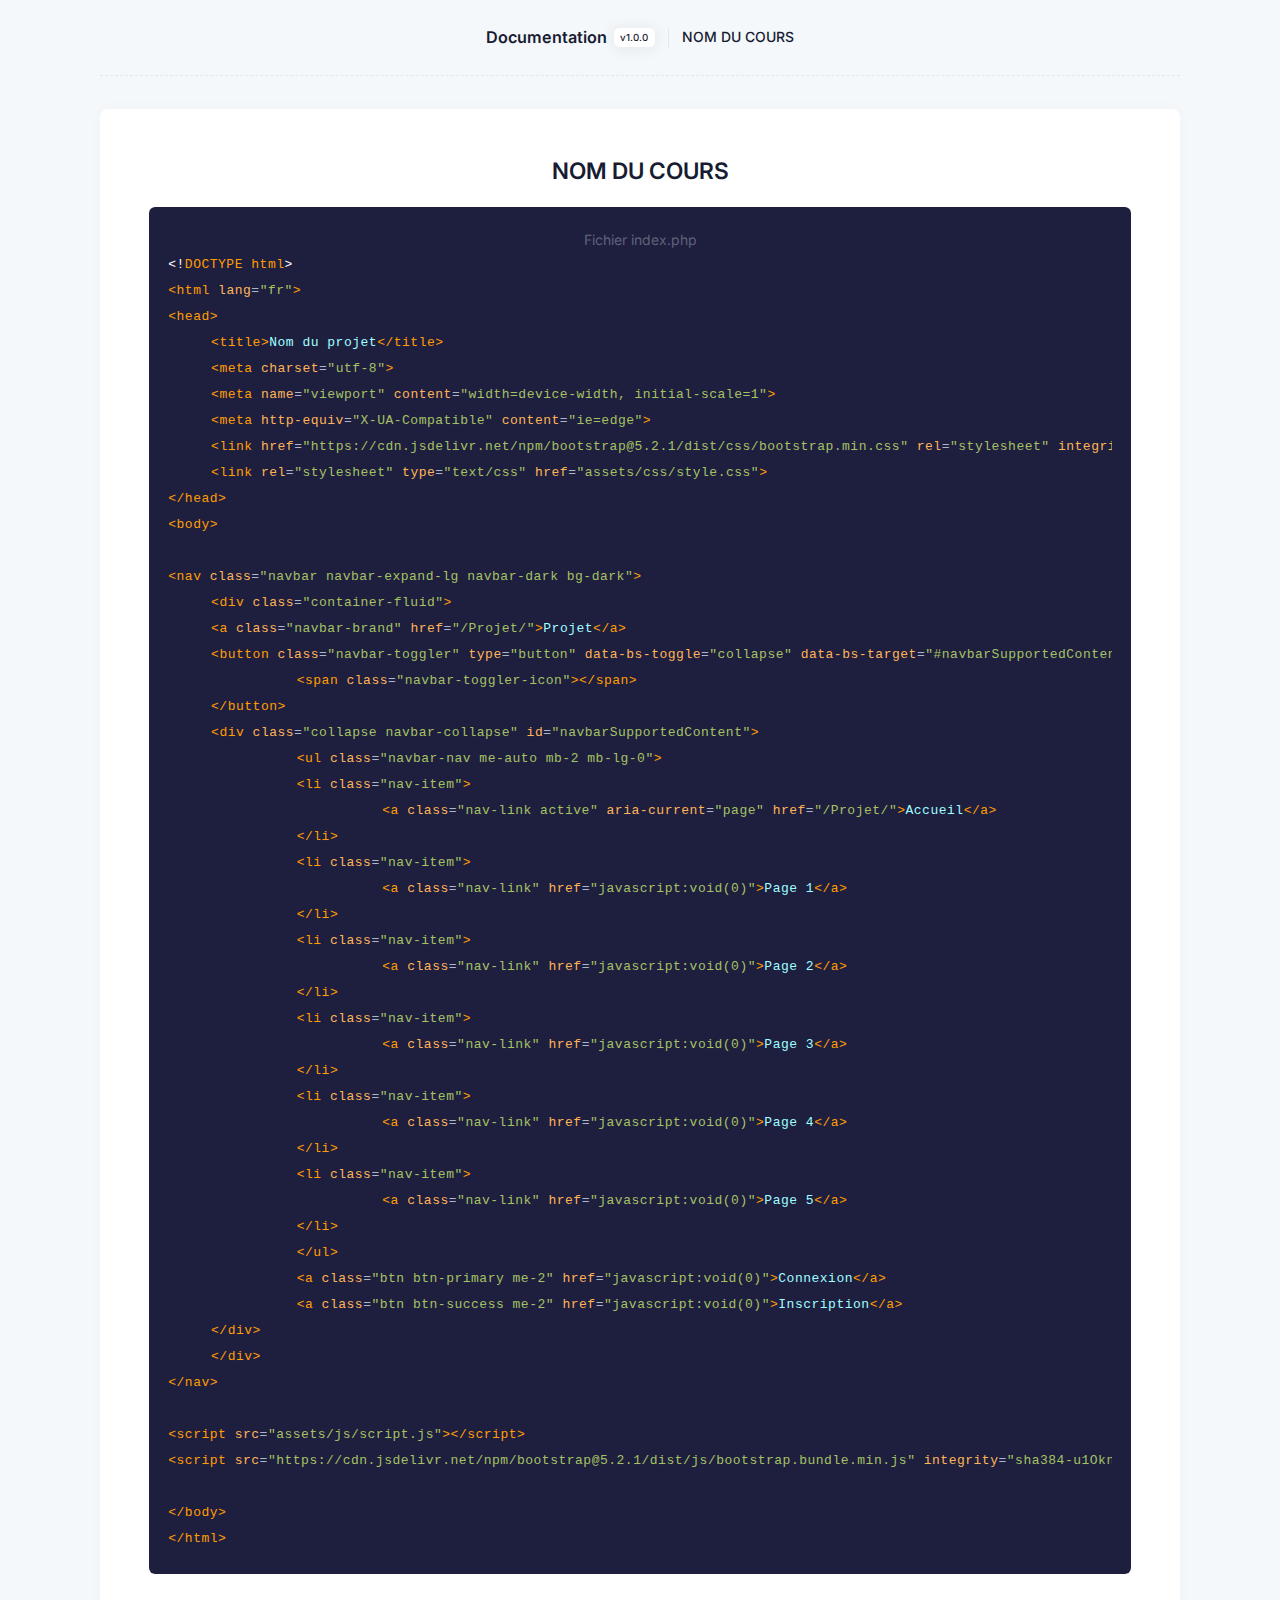
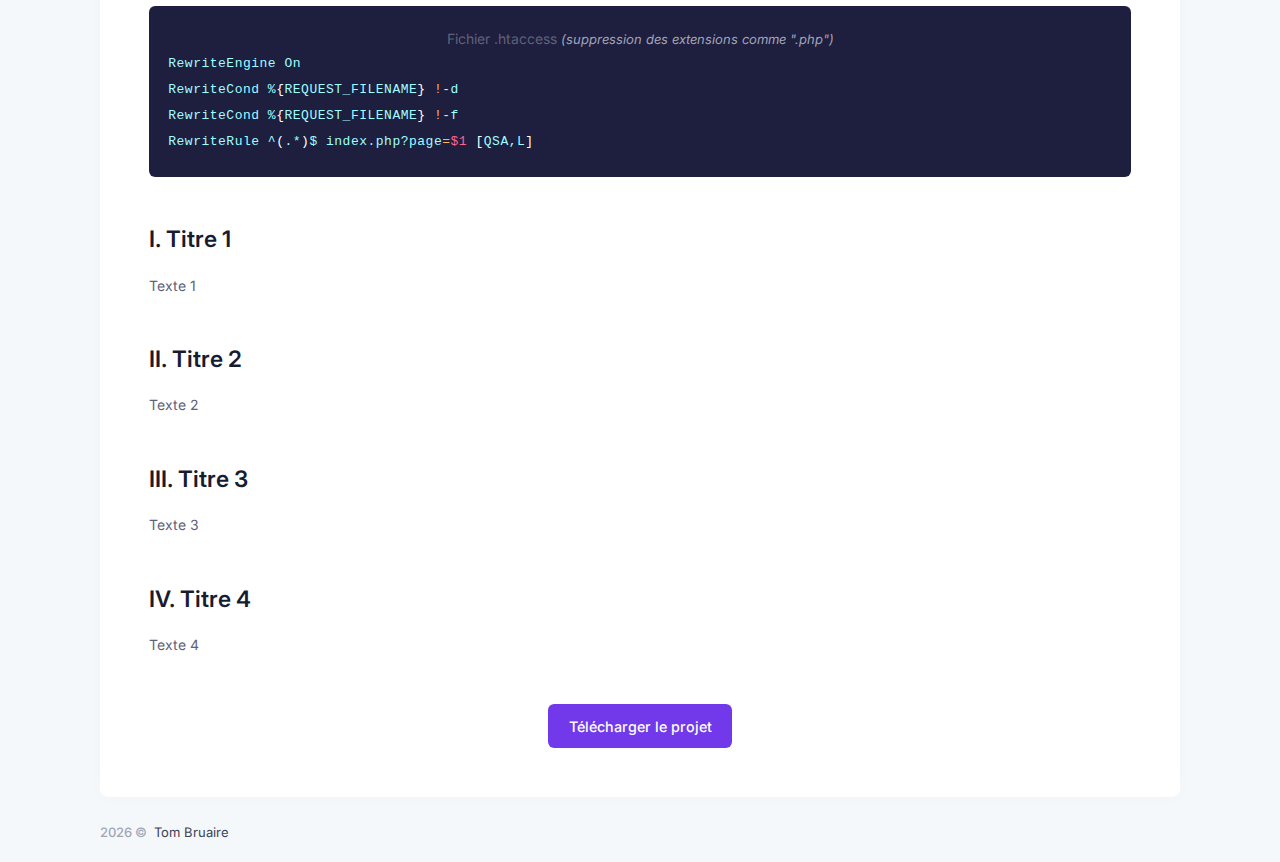
<file: index.html>
<!DOCTYPE html>
<html lang="en">
<head>
	<title>COURS SUP3 | 2022-2023</title>
	<meta charset="utf-8">
	<meta name="viewport" content="width=device-width, initial-scale=1">
	<link rel="stylesheet" href="https://fonts.googleapis.com/css?family=Inter:300,400,500,600,700">
	<link rel="stylesheet" type="text/css" href="assets/css/prismjs.css">
	<link rel="stylesheet" type="text/css" href="assets/css/plugins.css">
	<link rel="stylesheet" type="text/css" href="assets/css/style.css">
</head>
<body>

<script>
if (document.documentElement) { 
	const defaultThemeMode = "system"; 
	const name = document.body.getAttribute("data-kt-name"); 
	let themeMode = localStorage.getItem("kt_" + ( name !== null ? name + "_" : "" ) + "theme_mode_value"); 
	if (themeMode === null) { 
		if (defaultThemeMode === "system") { 
			themeMode = window.matchMedia("(prefers-color-scheme: dark)").matches ? "dark" : "light"; 
		} else { 
			themeMode = defaultThemeMode; 
		} 
	} 
	document.documentElement.setAttribute("data-theme", themeMode); 
}
</script>

<div class="docs-page d-flex flex-row flex-column-fluid">
	<div class="d-flex flex-column flex-row-fluid" id="kt_docs_wrapper">
		<div id="kt_docs_header" class="docs-header align-items-stretch mb-2 mb-lg-10">
			<div class="container">
				<div class="d-flex align-items-stretch justify-content-between py-3 h-75px">
					<div class="d-flex align-items-center justify-content-center flex-lg-grow-1">
						<div class="d-flex align-items-center" id="kt_docs_header_title">
							<div class="docs-page-title d-flex flex-column flex-lg-row align-items-lg-center py-5 mb-lg-0" data-kt-swapper="true" data-kt-swapper-mode="prepend" data-kt-swapper-parent="{default: '#kt_docs_content_container', 'lg': '#kt_docs_header_title'}">
								<h1 class="d-flex align-items-center text-dark text-center my-1 fs-4">Documentation
								<div class="badge fw-semibold fs-9 px-2 ms-2 bg-body text-dark shadow-sm">v1.0.0</div></h1>
								<span class="d-none d-lg-block bullet h-20px w-1px bg-secondary mx-4"></span>
								<ul class="breadcrumb breadcrumb-separatorless fw-semibold fs-6 my-1">
									<li class="breadcrumb-item text-dark">NOM DU COURS</li>
								</ul>
							</div>
						</div>
					</div>
				</div>
				<div class="border-gray-300 border-bottom border-bottom-dashed"></div>
			</div>
		</div>
		<div class="docs-content d-flex flex-column flex-column-fluid" id="kt_docs_content">
			<div class="container d-flex flex-column flex-lg-row" id="kt_docs_content_container">
				<div class="card card-docs flex-row-fluid mb-2">
					<div class="card-body fs-6 py-15 px-10 py-lg-15 px-lg-15 text-gray-700">
						<div class="pb-10">
							<h1 class="text-center fw-bold">NOM DU COURS</h1>
							<div class="py-5">
								<div class="highlight">
									<center>Fichier index.php</center>
									<button class="highlight-copy btn" data-bs-toggle="tooltip">copier</button>
									<div class="highlight-code">
										<pre class="language-html">
<code class="language-html">&lt;!DOCTYPE html&gt;
&lt;html lang="fr"&gt;
&lt;head&gt;
	&lt;title&gt;Nom du projet&lt;/title&gt;
	&lt;meta charset="utf-8"&gt;
	&lt;meta name="viewport" content="width=device-width, initial-scale=1"&gt;
	&lt;meta http-equiv="X-UA-Compatible" content="ie=edge"&gt;
	&lt;link href="https://cdn.jsdelivr.net/npm/bootstrap@5.2.1/dist/css/bootstrap.min.css" rel="stylesheet" integrity="sha384-iYQeCzEYFbKjA/T2uDLTpkwGzCiq6soy8tYaI1GyVh/UjpbCx/TYkiZhlZB6+fzT" crossorigin="anonymous"&gt;
	&lt;link rel="stylesheet" type="text/css" href="assets/css/style.css"&gt;
&lt;/head&gt;
&lt;body&gt;

&lt;nav class="navbar navbar-expand-lg navbar-dark bg-dark"&gt;
  	&lt;div class="container-fluid"&gt;
    	&lt;a class="navbar-brand" href="/Projet/"&gt;Projet&lt;/a&gt;
    	&lt;button class="navbar-toggler" type="button" data-bs-toggle="collapse" data-bs-target="#navbarSupportedContent" aria-controls="navbarSupportedContent" aria-expanded="false" aria-label="Toggle navigation"&gt;
      		&lt;span class="navbar-toggler-icon"&gt;&lt;/span&gt;
    	&lt;/button&gt;
    	&lt;div class="collapse navbar-collapse" id="navbarSupportedContent"&gt;
      		&lt;ul class="navbar-nav me-auto mb-2 mb-lg-0"&gt;
        		&lt;li class="nav-item"&gt;
          			&lt;a class="nav-link active" aria-current="page" href="/Projet/"&gt;Accueil&lt;/a&gt;
        		&lt;/li&gt;
        		&lt;li class="nav-item"&gt;
          			&lt;a class="nav-link" href="javascript:void(0)"&gt;Page 1&lt;/a&gt;
        		&lt;/li&gt;
        		&lt;li class="nav-item"&gt;
          			&lt;a class="nav-link" href="javascript:void(0)"&gt;Page 2&lt;/a&gt;
        		&lt;/li&gt;
        		&lt;li class="nav-item"&gt;
          			&lt;a class="nav-link" href="javascript:void(0)"&gt;Page 3&lt;/a&gt;
        		&lt;/li&gt;
        		&lt;li class="nav-item"&gt;
          			&lt;a class="nav-link" href="javascript:void(0)"&gt;Page 4&lt;/a&gt;
        		&lt;/li&gt;
        		&lt;li class="nav-item"&gt;
          			&lt;a class="nav-link" href="javascript:void(0)"&gt;Page 5&lt;/a&gt;
        		&lt;/li&gt;
      		&lt;/ul&gt;
      		&lt;a class="btn btn-primary me-2" href="javascript:void(0)"&gt;Connexion&lt;/a&gt;
      		&lt;a class="btn btn-success me-2" href="javascript:void(0)"&gt;Inscription&lt;/a&gt;
    	&lt;/div&gt;
  	&lt;/div&gt;
&lt;/nav&gt;

&lt;script src="assets/js/script.js"&gt;&lt;/script&gt;
&lt;script src="https://cdn.jsdelivr.net/npm/bootstrap@5.2.1/dist/js/bootstrap.bundle.min.js" integrity="sha384-u1OknCvxWvY5kfmNBILK2hRnQC3Pr17a+RTT6rIHI7NnikvbZlHgTPOOmMi466C8" crossorigin="anonymous"&gt;&lt;/script&gt;

&lt;/body&gt;
&lt;/html&gt;</code>
</pre>
									</div>
								</div>
							</div>
							<div class="py-5">
								<div class="highlight">
									<center>Fichier .htaccess <i>(suppression des extensions comme ".php")</i></center>
									<button class="highlight-copy btn" data-bs-toggle="tooltip">copier</button>
									<div class="highlight-code">
										<pre class="language-bash">
<code class="language-bash">RewriteEngine On
RewriteCond %{REQUEST_FILENAME} !-d
RewriteCond %{REQUEST_FILENAME} !-f
RewriteRule ^(.*)$ index.php?page=$1 [QSA,L]</code>
</pre>
									</div>
								</div>
							</div>
						</div>
						<div class="pb-10">
							<h1 class="fw-bold mb-2">I. Titre 1</h1>
							<div class="py-5" style="text-align: justify!important;">Texte 1</div>
						</div>
						<div class="pb-10">
							<h1 class="fw-bold mb-2">II. Titre 2</h1>
							<div class="py-5" style="text-align: justify!important;">Texte 2</div>
						</div>
						<div class="pb-10">
							<h1 class="fw-bold mb-2">III. Titre 3</h1>
							<div class="py-5" style="text-align: justify!important;">Texte 3</div>
						</div>
						<div class="pb-10">
							<h1 class="fw-bold mb-2">IV. Titre 4</h1>
							<div class="py-5" style="text-align: justify!important;">Texte 4</div>
						</div>
						<div class="pb-0">
							<div class="row d-flex justify-content-center">
								<div class="col-auto">
									<a href="javascript:void(0)" class="btn btn-info">Télécharger le projet</a>
								</div>
							</div>
						</div>
					</div>
				</div>
			</div>
		</div>
		<div class="py-4 d-flex flex-lg-column py-6" id="kt_footer">
			<div class="container d-flex flex-column flex-md-row align-items-center justify-content-between">
				<div class="text-dark order-2 order-md-1">
					<span class="text-muted fw-semibold me-1"><span id="year"></span> ©</span>
					<span class="text-gray-800">Tom Bruaire</span>
				</div>
			</div>
		</div>
	</div>
</div>

<script>document.getElementById("year").innerHTML = new Date().getFullYear();</script>
<script src="assets/js/plugins.js"></script>
<script src="assets/js/scripts.js"></script>
<script src="assets/js/prismjs.js"></script>
<script src="assets/js/documentation.js"></script>

</body>
</html>
</file>
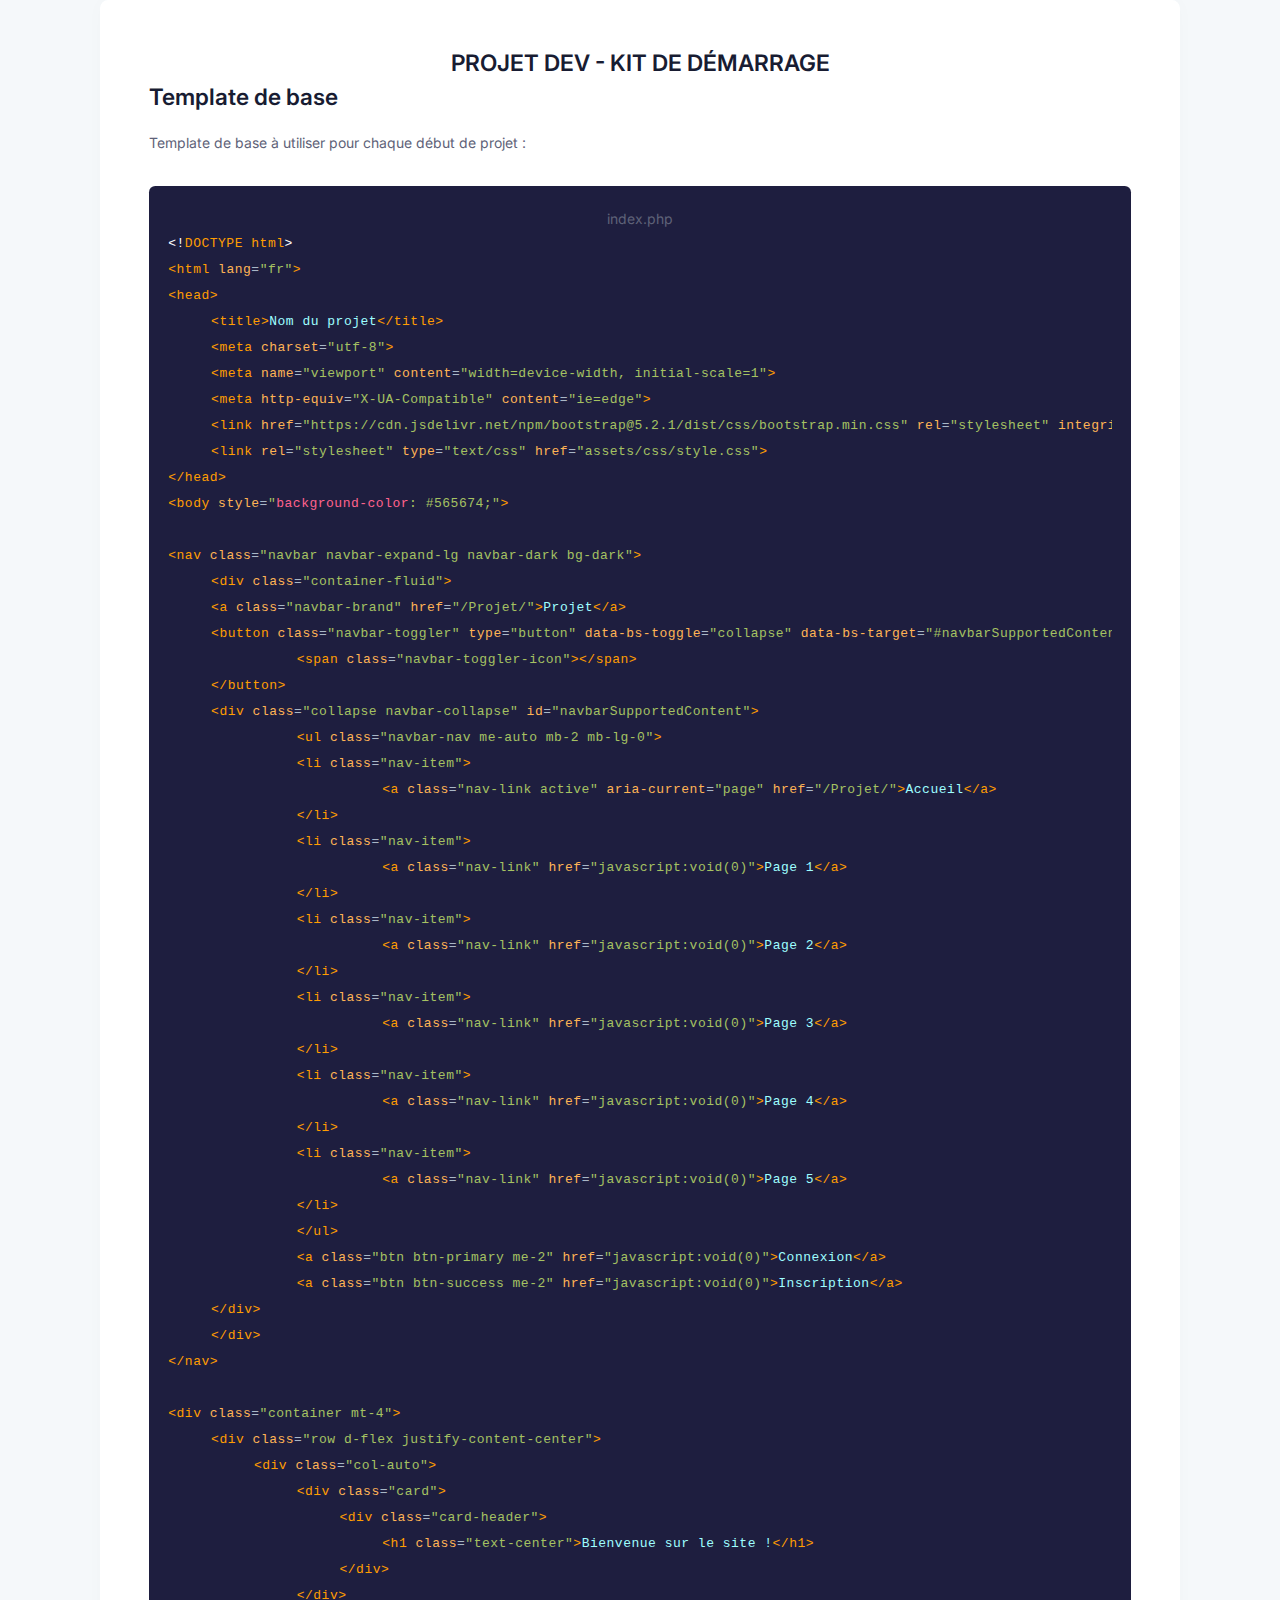
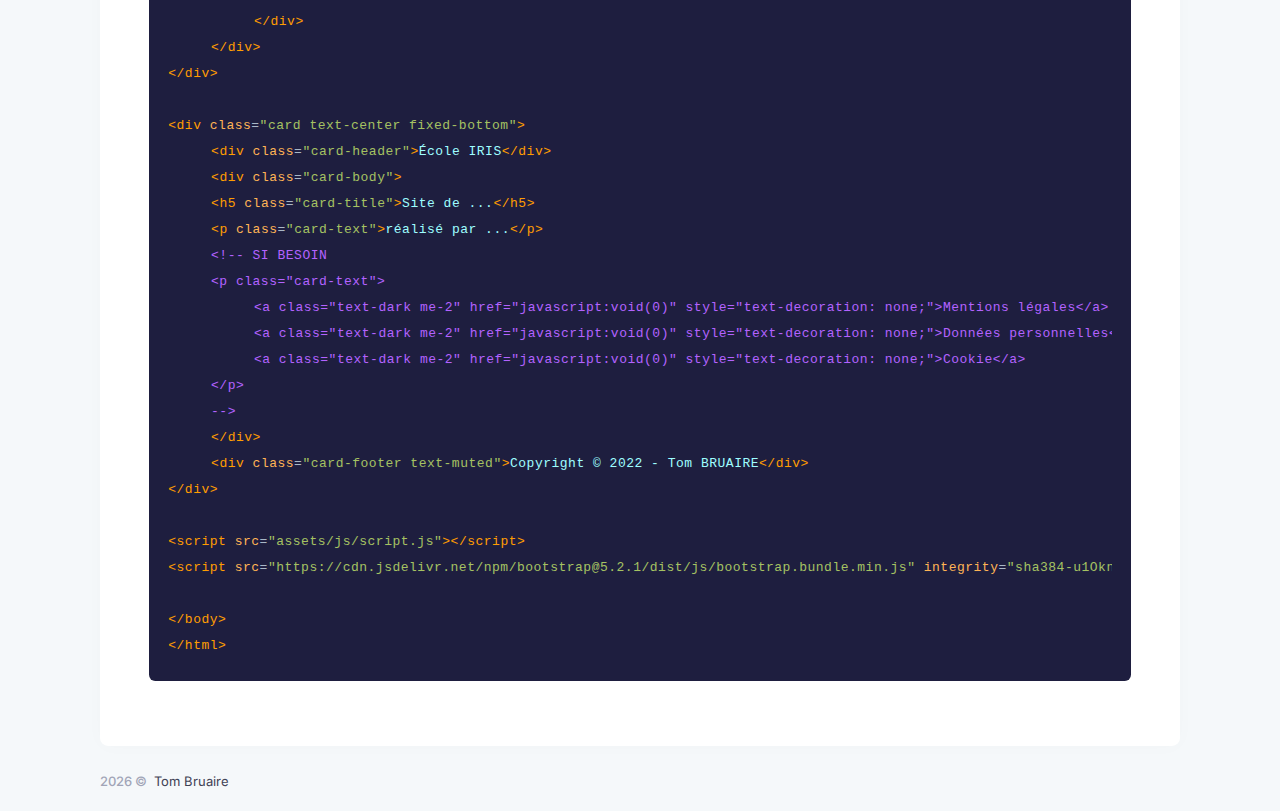
<file: starter.html>
<!DOCTYPE html>
<html lang="en">
<head>
	<title>DOC SUP3 | 2022-2023</title>
	<meta charset="utf-8">
	<meta name="viewport" content="width=device-width, initial-scale=1">
	<link rel="stylesheet" href="https://fonts.googleapis.com/css?family=Inter:300,400,500,600,700">
	<link rel="stylesheet" type="text/css" href="assets/css/prismjs.css">
	<link rel="stylesheet" type="text/css" href="assets/css/plugins.css">
	<link rel="stylesheet" type="text/css" href="assets/css/style.css">
</head>
<body>

<script>
if (document.documentElement) { 
	const defaultThemeMode = "system"; 
	const name = document.body.getAttribute("data-kt-name"); 
	let themeMode = localStorage.getItem("kt_" + ( name !== null ? name + "_" : "" ) + "theme_mode_value"); 
	if (themeMode === null) { 
		if (defaultThemeMode === "system") { 
			themeMode = window.matchMedia("(prefers-color-scheme: dark)").matches ? "dark" : "light"; 
		} else { 
			themeMode = defaultThemeMode; 
		} 
	} 
	document.documentElement.setAttribute("data-theme", themeMode); 
}
</script>

<div class="docs-page d-flex flex-row flex-column-fluid">
	<div class="d-flex flex-column flex-row-fluid" id="kt_docs_wrapper">
		<div class="docs-content d-flex flex-column flex-column-fluid" id="kt_docs_content">
			<div class="container d-flex flex-column flex-lg-row" id="kt_docs_content_container">
				<div class="card card-docs flex-row-fluid mb-2">
					<div class="card-body fs-6 py-15 px-10 py-lg-15 px-lg-15 text-gray-700">
						<div class="pb-0">
							<h1 class="text-center fw-bold">PROJET DEV - KIT DE DÉMARRAGE</h1>
							<h1 class="fw-bold mb-2" id="overview">Template de base</h1>
							<div class="py-5">Template de base à utiliser pour chaque début de projet :</div>
							<div class="py-5">
								<div class="highlight">
									<center>index.php</center>
									<button class="highlight-copy btn" data-bs-toggle="tooltip">copier</button>
									<div class="highlight-code">
										<pre class="language-html">
<code class="language-html">&lt;!DOCTYPE html&gt;
&lt;html lang="fr"&gt;
&lt;head&gt;
	&lt;title&gt;Nom du projet&lt;/title&gt;
	&lt;meta charset="utf-8"&gt;
	&lt;meta name="viewport" content="width=device-width, initial-scale=1"&gt;
	&lt;meta http-equiv="X-UA-Compatible" content="ie=edge"&gt;
	&lt;link href="https://cdn.jsdelivr.net/npm/bootstrap@5.2.1/dist/css/bootstrap.min.css" rel="stylesheet" integrity="sha384-iYQeCzEYFbKjA/T2uDLTpkwGzCiq6soy8tYaI1GyVh/UjpbCx/TYkiZhlZB6+fzT" crossorigin="anonymous"&gt;
	&lt;link rel="stylesheet" type="text/css" href="assets/css/style.css"&gt;
&lt;/head&gt;
&lt;body style="background-color: #565674;"&gt;

&lt;nav class="navbar navbar-expand-lg navbar-dark bg-dark"&gt;
  	&lt;div class="container-fluid"&gt;
    	&lt;a class="navbar-brand" href="/Projet/"&gt;Projet&lt;/a&gt;
    	&lt;button class="navbar-toggler" type="button" data-bs-toggle="collapse" data-bs-target="#navbarSupportedContent" aria-controls="navbarSupportedContent" aria-expanded="false" aria-label="Toggle navigation"&gt;
      		&lt;span class="navbar-toggler-icon"&gt;&lt;/span&gt;
    	&lt;/button&gt;
    	&lt;div class="collapse navbar-collapse" id="navbarSupportedContent"&gt;
      		&lt;ul class="navbar-nav me-auto mb-2 mb-lg-0"&gt;
        		&lt;li class="nav-item"&gt;
          			&lt;a class="nav-link active" aria-current="page" href="/Projet/"&gt;Accueil&lt;/a&gt;
        		&lt;/li&gt;
        		&lt;li class="nav-item"&gt;
          			&lt;a class="nav-link" href="javascript:void(0)"&gt;Page 1&lt;/a&gt;
        		&lt;/li&gt;
        		&lt;li class="nav-item"&gt;
          			&lt;a class="nav-link" href="javascript:void(0)"&gt;Page 2&lt;/a&gt;
        		&lt;/li&gt;
        		&lt;li class="nav-item"&gt;
          			&lt;a class="nav-link" href="javascript:void(0)"&gt;Page 3&lt;/a&gt;
        		&lt;/li&gt;
        		&lt;li class="nav-item"&gt;
          			&lt;a class="nav-link" href="javascript:void(0)"&gt;Page 4&lt;/a&gt;
        		&lt;/li&gt;
        		&lt;li class="nav-item"&gt;
          			&lt;a class="nav-link" href="javascript:void(0)"&gt;Page 5&lt;/a&gt;
        		&lt;/li&gt;
      		&lt;/ul&gt;
      		&lt;a class="btn btn-primary me-2" href="javascript:void(0)"&gt;Connexion&lt;/a&gt;
      		&lt;a class="btn btn-success me-2" href="javascript:void(0)"&gt;Inscription&lt;/a&gt;
    	&lt;/div&gt;
  	&lt;/div&gt;
&lt;/nav&gt;

&lt;div class="container mt-4"&gt;
	&lt;div class="row d-flex justify-content-center"&gt;
		&lt;div class="col-auto"&gt;
			&lt;div class="card"&gt;
				&lt;div class="card-header"&gt;
					&lt;h1 class="text-center"&gt;Bienvenue sur le site !&lt;/h1&gt;
				&lt;/div&gt;
			&lt;/div&gt;
		&lt;/div&gt;
	&lt;/div&gt;
&lt;/div&gt;

&lt;div class="card text-center fixed-bottom"&gt;
  	&lt;div class="card-header"&gt;École IRIS&lt;/div&gt;
  	&lt;div class="card-body"&gt;
    	&lt;h5 class="card-title"&gt;Site de ...&lt;/h5&gt;
    	&lt;p class="card-text"&gt;réalisé par ...&lt;/p&gt;
    	&lt;!-- SI BESOIN
    	&lt;p class="card-text"&gt;
    		&lt;a class="text-dark me-2" href="javascript:void(0)" style="text-decoration: none;"&gt;Mentions légales&lt;/a&gt;
    		&lt;a class="text-dark me-2" href="javascript:void(0)" style="text-decoration: none;"&gt;Données personnelles&lt;/a&gt;
    		&lt;a class="text-dark me-2" href="javascript:void(0)" style="text-decoration: none;"&gt;Cookie&lt;/a&gt;
    	&lt;/p&gt;
    	--&gt;
  	&lt;/div&gt;
  	&lt;div class="card-footer text-muted"&gt;Copyright &copy; 2022 - Tom BRUAIRE&lt;/div&gt;
&lt;/div&gt;

&lt;script src="assets/js/script.js"&gt;&lt;/script&gt;
&lt;script src="https://cdn.jsdelivr.net/npm/bootstrap@5.2.1/dist/js/bootstrap.bundle.min.js" integrity="sha384-u1OknCvxWvY5kfmNBILK2hRnQC3Pr17a+RTT6rIHI7NnikvbZlHgTPOOmMi466C8" crossorigin="anonymous"&gt;&lt;/script&gt;

&lt;/body&gt;
&lt;/html&gt;</code>
</pre>
									</div>
								</div>
							</div>
						</div>
					</div>
				</div>
			</div>
		</div>
		<div class="py-4 d-flex flex-lg-column py-6" id="kt_footer">
			<div class="container d-flex flex-column flex-md-row align-items-center justify-content-between">
				<div class="text-dark order-2 order-md-1">
					<span class="text-muted fw-semibold me-1"><span id="year"></span> ©</span>
					<span class="text-gray-800">Tom Bruaire</span>
				</div>
			</div>
		</div>
	</div>
</div>

<script>document.getElementById("year").innerHTML = new Date().getFullYear();</script>
<script src="assets/js/plugins.js"></script>
<script src="assets/js/scripts.js"></script>
<script src="assets/js/prismjs.js"></script>
<script src="assets/js/documentation.js"></script>

</body>
</html>
</file>
<file: assets/css/prismjs.css>
code[class*=language-],
pre[class*=language-] {
    color: #9efeff;
    direction: ltr;
    text-align: left;
    white-space: pre;
    word-spacing: normal;
    word-break: normal;
    -moz-tab-size: 4;
    -o-tab-size: 4;
    tab-size: 4;
    -webkit-hyphens: none;
    -moz-hyphens: none;
    -ms-hyphens: none;
    hyphens: none;
    font-family: "Operator Mono", "Fira Code", Consolas, Monaco, "Andale Mono", "Ubuntu Mono", monospace;
    font-weight: 400;
    font-size: 17px;
    line-height: 25px;
    letter-spacing: .5px;
    text-shadow: 0 1px #222245
}

code[class*=language-] ::-moz-selection,
code[class*=language-] ::selection,
code[class*=language-]::-moz-selection,
code[class*=language-]::selection,
pre[class*=language-] ::-moz-selection,
pre[class*=language-] ::selection,
pre[class*=language-]::-moz-selection,
pre[class*=language-]::selection {
    color: inherit;
    background: #a599e9
}

pre[class*=language-] {
    padding: 2em;
    margin: .5em 0;
    overflow: auto
}

:not(pre) > code[class*=language-],
pre[class*=language-] {
    background: #1e1e3f
}

:not(pre) > code[class*=language-] {
    padding: .1em;
    border-radius: .3em
}

.token {
    font-weight: 400
}

.token.cdata,
.token.comment,
.token.prolog {
    color: #b362ff
}

.token.atrule,
.token.delimiter,
.token.important,
.token.keyword,
.token.selector {
    color: #ff9d00
}

.token.attr-name,
.token.operator {
    color: #ffb454
}

.token.punctuation {
    color: #fff
}

.token.boolean {
    color: #ff628c
}

.token.builtin,
.token.doctype,
.token.tag,
.token.tag .punctuation {
    color: #ff9d00
}

.token.entity,
.token.symbol {
    color: #6897bb
}

.token.number {
    color: #ff628c
}

.token.constant,
.token.property,
.token.variable {
    color: #ff628c
}

.token.char,
.token.string {
    color: #a5ff90
}

.token.attr-value,
.token.attr-value .punctuation {
    color: #a5c261
}

.token.attr-value .punctuation:first-child {
    color: #a9b7c6
}

.token.url {
    color: #287bde;
    text-decoration: underline
}

.token.function {
    color: #fad000
}

.token.regex {
    background: #364135
}

.token.bold {
    font-weight: 700
}

.token.italic {
    font-style: italic
}

.token.inserted {
    background: #0f0
}

.token.deleted {
    background: #ff000d
}

code.language-css .token.property,
code.language-css .token.property + .token.punctuation {
    color: #a9b7c6
}

code.language-css .token.id {
    color: #ffc66d
}

code.language-css .token.selector > .token.attribute,
code.language-css .token.selector > .token.class,
code.language-css .token.selector > .token.pseudo-class,
code.language-css .token.selector > .token.pseudo-element {
    color: #ffc66d
}

.token.class-name {
    color: #fb94ff
}

.language-css .token.string,
.style .token.string,
.token.entity,
.token.operator,
.token.url {
    background: 0 0
}

.line-highlight.line-highlight {
    margin-top: 36px;
    background: linear-gradient(to right, rgba(179, 98, 255, .17), transparent)
}

.line-highlight.line-highlight:before,
.line-highlight.line-highlight[data-end]:after {
    content: ""
}
</file>
